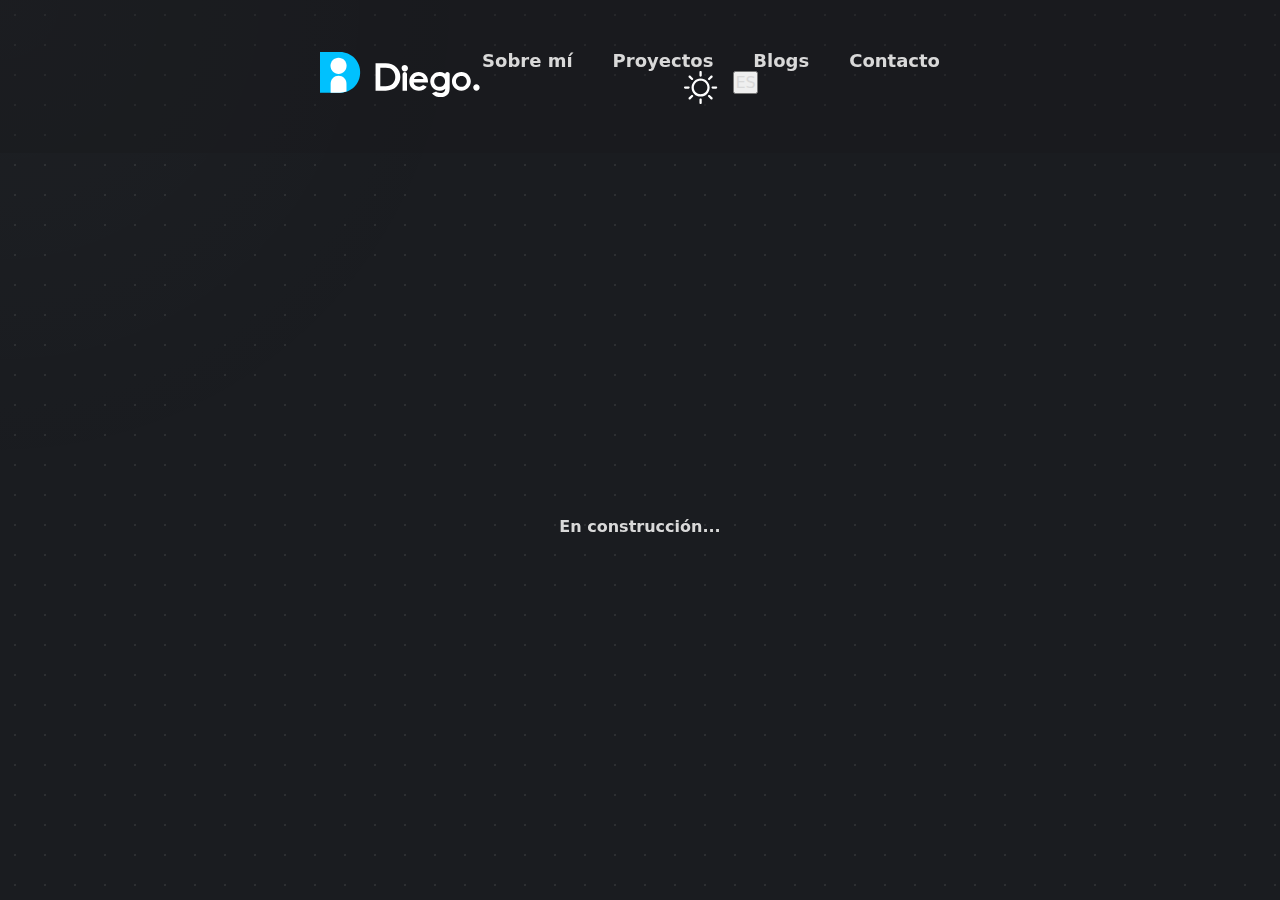
<file: blog.html>
<!DOCTYPE html>
<html lang="es">

<head>
  <meta charset="UTF-8">
  <meta http-equiv="X-UA-Compatible" content="IE=edge">
  <meta name="viewport" content="width=device-width, initial-scale=1.0">
  <link rel="shortcut icon" href="./assets/img/isotipo-diego.svg" type="image/x-icon">
  <link rel="stylesheet" href="./style.css">
  <link rel="html" href="./pageProjects.html">
  <link rel="html" href="./project.html">
  <link rel="html" href="./pageBlogs.html">
  <link rel="html" href="./blog.html">
  <title>Diego Mejia</title>
</head>

<body class="pageProject">
  <header class="container-fixed-header">
    <div class="inner-container-header">
      <div class="container-logo">
        <a href="index.html">
          <svg width="160" viewBox="0 0 204 58" fill="none" xmlns="http://www.w3.org/2000/svg">
            <path fill-rule="evenodd" clip-rule="evenodd"
              d="M0 0H25.5681C39.6305 0 51.1362 11.4759 51.1362 25.5019V26.3245C51.1362 40.3505 39.6305 51.8264 25.5681 51.8264H0V0Z"
              fill="#00C1FE" />
            <path fill-rule="evenodd" clip-rule="evenodd"
              d="M33.7507 50.479C31.1789 51.3521 28.4264 51.8264 25.5681 51.8264H13.56V40.4071C13.56 34.869 18.1029 30.3379 23.6553 30.3379C29.2078 30.3379 33.7507 34.869 33.7507 40.4071V50.479Z"
              fill="white" />
            <path fill-rule="evenodd" clip-rule="evenodd"
              d="M23.6351 7.43652C29.3131 7.43652 33.9162 12.0277 33.9162 17.6913C33.9162 23.3546 29.3131 27.9458 23.6351 27.9458C17.9568 27.9458 13.3537 23.3546 13.3537 17.6913C13.3537 12.0277 17.9568 7.43652 23.6351 7.43652Z"
              fill="white" />
            <path
              d="M165.339 28.2919V28.7773V45.4309C165.339 49.2615 164.555 52.0763 163.012 53.8825C160.929 56.3198 157.801 57.5491 153.61 57.5491C151.383 57.5491 149.506 57.2715 147.978 56.7161C146.458 56.1609 145.173 55.3419 144.131 54.2596C143.67 53.7876 143.261 53.2702 142.906 52.7074L148.121 50.3295C148.678 50.9631 149.399 51.4403 150.284 51.7678C151.162 52.0881 152.204 52.2518 153.411 52.2518C154.952 52.2518 156.187 52.0169 157.123 51.547C158.065 51.077 158.721 50.472 159.107 49.7315C159.412 49.1397 159.597 48.2129 159.66 46.9481C159.296 47.2139 158.914 47.4606 158.514 47.688C156.665 48.7347 154.638 49.2615 152.418 49.2615C149.148 49.2615 146.357 48.1081 144.051 45.8013C141.738 43.4872 140.582 40.682 140.582 37.3855C140.582 33.8468 141.888 30.8993 144.501 28.5424C146.792 26.4918 149.42 25.4667 152.396 25.4667L152.426 25.4669L152.447 25.4667C152.617 25.4667 152.785 25.4708 152.953 25.4787C154.895 25.5635 156.729 26.0933 158.457 27.0687C158.9 27.3179 159.319 27.5875 159.716 27.8779C159.918 26.5214 161.098 25.4724 162.512 25.4724C164.067 25.4724 165.339 26.741 165.339 28.2919ZM152.524 30.4625C150.543 30.4625 148.897 31.1048 147.585 32.3894C146.272 33.6817 145.612 35.3249 145.612 37.3343C145.612 39.3958 146.264 41.069 147.561 42.3463C148.857 43.6234 150.504 44.2659 152.5 44.2659C154.488 44.2659 156.143 43.6159 157.471 42.3238C158.791 41.0317 159.452 39.3658 159.452 37.3343C159.452 35.2951 158.799 33.6445 157.503 32.3671C156.206 31.0973 154.544 30.4625 152.524 30.4625ZM132.019 34.5232C131.641 33.2843 130.898 32.2732 129.792 31.4972C128.678 30.7213 127.393 30.3368 125.923 30.3368C124.331 30.3368 122.939 30.771 121.732 31.6468C120.983 32.188 120.283 33.149 119.641 34.5232H132.019ZM137.694 38.9661H119.384C119.648 40.5824 120.355 41.8711 121.497 42.8322C122.639 43.7862 124.102 44.2634 125.873 44.2634C128 44.2634 129.82 43.5159 131.348 42.0205L136.131 44.2775C134.939 45.9721 133.504 47.2253 131.841 48.044C130.17 48.8557 128.193 49.2615 125.901 49.2615C122.347 49.2615 119.448 48.1436 117.214 45.9009C114.98 43.6652 113.859 40.86 113.859 37.4923C113.859 34.0392 114.98 31.1698 117.214 28.8914C119.448 26.6058 122.246 25.4667 125.623 25.4667C129.199 25.4667 132.112 26.6058 134.353 28.8771C136.595 31.1555 137.716 34.1531 137.716 37.8909L137.694 38.9661ZM105.251 28.4365H110.948V49.2684H105.251V28.4365ZM108.1 25.4728C109.666 25.4728 110.948 26.7801 110.948 28.378V32.1273H105.251V28.378C105.251 26.7801 106.533 25.4728 108.1 25.4728ZM180.251 25.4064C186.896 25.4064 192.282 30.779 192.282 37.4066C192.282 44.034 186.896 49.4068 180.251 49.4068C173.606 49.4068 168.22 44.034 168.22 37.4066C168.22 30.779 173.606 25.4064 180.251 25.4064ZM180.243 30.5048C178.262 30.5048 176.616 31.1471 175.304 32.4319C173.991 33.7243 173.331 35.3674 173.331 37.3766C173.331 39.4383 173.983 41.1113 175.28 42.3886C176.576 43.6659 178.223 44.3082 180.219 44.3082C182.207 44.3082 183.862 43.6584 185.19 42.3663C186.51 41.074 187.171 39.4083 187.171 37.3766C187.171 35.3376 186.518 33.6867 185.222 32.4096C183.926 31.1398 182.263 30.5048 180.243 30.5048ZM102.401 31.8065C102.401 29.3521 101.952 27.0634 101.055 24.9408C100.157 22.8179 98.8847 20.9772 97.2387 19.4181C95.5926 17.8593 93.6306 16.6405 91.3527 15.7615C89.075 14.8825 86.5725 14.443 83.8457 14.443H70.8267V49.2693H83.8457C86.5725 49.2693 89.075 48.8216 91.3527 47.926C93.6306 47.0304 95.5926 45.8034 97.2387 44.2443C98.8847 42.6855 100.157 40.8364 101.055 38.6971C101.952 36.5576 102.401 34.2608 102.401 31.8065ZM95.9667 31.906C95.9667 33.639 95.6758 35.231 95.0938 36.6738C94.5119 38.1249 93.6887 39.3769 92.6413 40.4217C91.5939 41.4748 90.3134 42.2874 88.8172 42.8763C87.3124 43.4567 85.6498 43.7469 83.8125 43.7469H76.9123V19.9654H83.8125C85.6498 19.9654 87.3124 20.2639 88.8172 20.861C90.3134 21.4665 91.5939 22.2956 92.6413 23.3652C93.6887 24.4265 94.5119 25.687 95.0938 27.138C95.6758 28.5809 95.9667 30.1729 95.9667 31.906ZM108.092 16.4893C109.21 16.4893 110.169 16.8958 110.968 17.7004C111.775 18.5053 112.174 19.4775 112.174 20.6248C112.174 21.7563 111.775 22.7206 110.984 23.5173C110.193 24.3142 109.242 24.7125 108.132 24.7125C106.997 24.7125 106.031 24.3062 105.232 23.4934C104.425 22.6806 104.025 21.6927 104.025 20.5293C104.025 19.4136 104.425 18.4655 105.216 17.6765C106.007 16.8878 106.965 16.4893 108.092 16.4893ZM199.429 41.0628C200.547 41.0628 201.506 41.4694 202.305 42.274C203.112 43.0789 203.511 44.0511 203.511 45.1986C203.511 46.3299 203.112 47.2942 202.321 48.0908C201.53 48.8877 200.579 49.2861 199.469 49.2861C198.334 49.2861 197.368 48.8798 196.569 48.067C195.762 47.2541 195.363 46.2663 195.363 45.1028C195.363 43.9872 195.762 43.0391 196.553 42.2501C197.344 41.4614 198.303 41.0628 199.429 41.0628Z"
              fill="white" />
          </svg>
        </a>
      </div>

      <div class="container-menu">

        <div class="container-nav">
          <nav class="menu-nav">
            <a href="#section-sobreMi">Sobre mí</a>
            <a href="#section-projects">Proyectos</a>
            <a href="#section-bloggin">Blogs</a>
            <a href="#section-contact">Contacto</a>
          </nav>
        </div>

        <div class="container-accesibilidad">
          <img class="icon-mood-lithg" src="./assets/img/Icon-Sunicon-sun.svg" alt="icono-sol">
          <div class="container-botones-idioma">
            <button class="cambio-idioma">ES</button>
          </div>
        </div>
      </div>

    </div>
  </header>

  <main>
    <div class="shadow-pointer"></div>
    <div class="container-project">
      <h1>En construcción...</h1>
    </div>
  </main>


  <script src="./script.js"></script>
</body>

</html>

</html>
</file>
<file: style.css>
:root {
  --mouse-x: 0;
  --mouse-y: 0;
  --body-background-color: #1A1C20;
  --header-background-color: #16171a;
  --container-project-background-color: #16171a;
  --project-background-color: #22252a;
  ;
  --project-background-color-hover: #1c1e1f;
  --tags-tecnology-background-color: #2c3035;
  --tags-project-background-color: #2c3035;
  --boton-background-color: #17191c;
  --boton-background-color-hover: #151618;
  --colorText: #D9D9D9;
  --colorLineas: #00ace0;
  --general-font-size: 16px;
}

* {
  margin: 0;
  padding: 0;
  font-family: system-ui, -apple-system, BlinkMacSystemFont, 'Segoe UI', Roboto, Oxygen, Ubuntu, Cantarell, 'Open Sans', 'Helvetica Neue', sans-serif;
  color: var(--colorText);
  font-size: 1rem;
}

body {
  width: 100vw;
  height: 100vh;
  display: flex;
  flex-direction: column;
  justify-content: center;
  align-items: center;
  overflow: hidden;
  box-sizing: border-box;
  background-color: var(--body-background-color);

  /*Background puntos*/
  background-image: radial-gradient(#9f9f9f24 1.2px, transparent 1.2px);
  background-size: 30px 30px;
  font-size: var(--general-font-size);
}

main {
  margin-left: auto;
  margin-right: auto;
  width: 100%;
  max-width: 50%;
  height: 100%;
  display: flex;
  flex-direction: column;
  justify-content: center;
  align-items: center;
  overflow: hidden;
}

/* Estilos de iluminacion puntero*/
.shadow-pointer {
  width: 900px;
  height: 900px;
  position: fixed;
  pointer-events: none;
  border-radius: 100%;
  transform: translate(-50%, -50%);
  left: var(--mouse-x);
  top: var(--mouse-y);
  background: radial-gradient(circle at center, rgb(215, 244, 246) 0%, transparent 80%, rgb(0, 0, 0) 100%, transparent 100%);
  opacity: 2%;
  z-index: -999;
}

/*******************************************************************       Header*/
header {
  position: static;
  display: flex;
  justify-content: center;
  align-items: center;
  width: 100%;
  min-height: 153px;
  background-color: #17191c54;
}

.inner-container-header {
  width: 100%;
  max-width: 50%;
  height: 100%;
  margin-left: auto;
  margin-right: auto;
  display: flex;
  flex-direction: row;
  justify-content: space-between;
  align-items: center;
}

.container-logo {
  cursor: pointer;
}

.menu-nav {
  display: flex;
  width: 100%;
  justify-content: center;
  gap: 20px;
}

.menu-nav a {
  position: relative;
  text-decoration: none;
  margin-right: 20px;
  font-weight: bold;
  font-size: 18px;
}

/* Efecto subrayado menu nav*/
.menu-nav a::after {
  content: '';
  width: 100%;
  height: 1px;
  margin-bottom: -5px;
  position: absolute;
  left: 0;
  bottom: -1px;
  transform: scaleX(0);
  transform-origin: center;
  transition: transform 0.3s ease;
  background-color: var(--colorLineas);
}

/* Cambiar el ancho de la línea en estado de hover*/
.menu-nav a:hover::after {
  transform: scaleX(1);
}

.container-accesibilidad {
  display: flex;
  flex-direction: row;
  justify-content: center;
  gap: 15px;
}

.container-accesibilidad svg {
  width: 38px;
  height: 38px;
  color: var(--colorText);
}

/***********************************************************             Seccion Sobre Mi*/
.section-sobreMi {
  width: 100%;
  height: 100%;
  display: flex;
  justify-content: center;
  align-items: center;
  box-sizing: border-box;
  color: var(--colorText);
}

.inner-content-sobreMi {
  width: 50vw;
  height: auto;
  display: flex;
  justify-content: center;
  align-items: center;
  flex-direction: row;
  box-sizing: border-box;
}

.info-presentacion {
  display: flex;
  flex-direction: column;
  box-sizing: border-box;
  padding-right: 20px;
  gap: 18px
}

/* Efecto degradado H1, H2*/
.info-presentacion .gradient-text {
  font-size: 50px;
  font-weight: 500;
  animation: fluido 10s ease-in-out infinite;
  background: linear-gradient(-45deg, #e73c7e, #00C1FE, #23d5ab, #775DF7);
  background-size: 300%;
  -webkit-background-clip: text;
  background-clip: text;
  -webkit-text-fill-color: transparent;
}

.gradient-text-h2 {
  font-size: 35px;
  font-weight: 500;
  animation: fluido 10s ease-in-out infinite;
  background: linear-gradient(-45deg, #e73c7e, #00C1FE, #23d5ab, #775DF7);
  background-size: 300%;
  -webkit-background-clip: text;
  background-clip: text;
  -webkit-text-fill-color: transparent;
}

@keyframes fluido {
  0% {
    background-position: 0 50%
  }

  50% {
    background-position: 100% 50%
  }

  100% {
    background-position: 0 50%
  }
}

/*Efecto parpadeo para el texto*/
.info-presentacion .blinking-text {
  -webkit-text-fill-color: rgb(54, 210, 241);
  font-size: 40px;
  font-weight: bolder;
  animation: blink 1s infinite;
}

@keyframes blink {

  0%,
  100% {
    opacity: 0;
  }

  50% {
    opacity: 1;
  }
}

.parrafo-presentacion {
  padding-right: 20px;
}

.perfil-tecnologias {
  width: 100%;
  height: auto;
  box-sizing: border-box;
  display: flex;
  flex-direction: row;
  justify-content: flex-start;
  list-style: none;
  gap: 10px;
  text-align: center;
  flex-wrap: wrap;
  padding-bottom: 25px;
}

.perfil-tecnologias li {
  text-align: center;
  padding: 5px 10px;
  background-color: var(--tags-tecnology-background-color);
  color: var(--colorText);
  text-decoration: none;
  border-radius: 5px;
  transition: background-color 0.3s ease;
}

#boton-curriculo {
  font-size: 20px;
  font-weight: bolder;
  color: var(--colorText);
  border: 1.2px solid var(--colorLineas);
  border-radius: 15px;
  padding: 0 10px;
  width: 200px;
  height: 50px;
  text-decoration: none;
  text-justify: center;
  display: flex;
  align-items: center;
  justify-content: center;
  background-color: #17191c54;
}

#boton-curriculo:hover {
  background-color: var(--boton-background-color-hover);
}

#boton-curriculo span {
  width: 20px;
  height: 20px;
  margin-left: 22px;
}

.redes-sociales svg {
  padding: 5px;
  fill: var(--colorText);
}

.redes-sociales svg:hover {
  fill: #ffffff;
}

.fotoPerfil {
  width: 600px;
  height: 452px;
  background-image: url(assets/img/Photo.jpg);
  background-size: cover;
  background-position: center;
  background-repeat: no-repeat;
  border-radius: 20px;
}

/********************************************************  Seccion projects*/
.section-projects {
  width: 100%;
  height: 100%;
  justify-content: flex-start;
  align-items: flex-start;
  box-sizing: border-box;
  color: var(--colorText);
  overflow: hidden;
}

.inner-content-projects {
  width: 100%;
  height: 100%;
  display: flex;
  justify-content: center;
  align-items: flex-start;
  flex-direction: column;
  box-sizing: border-box;
  padding-top: 20px;
}

.info-presentacion-projectos {
  width: 100%;
  display: flex;
  flex-direction: column;
  justify-content: center;
  align-items: center;
}

.info-presentacion-projectos h2 {
  font-size: 35px;
}

.info-presentacion-projectos p {
  padding-top: 10px;
  padding-right: 60px;
  font-size: 14px;
  box-sizing: border-box;
}

.container-projects {
  width: 100%;
  height: 100%;
  display: flex;
  align-items: center;
  justify-content: space-around;
  flex-flow: wrap;
  box-sizing: border-box;
  gap: 20px;
  overflow: auto;
  margin-top: 20px;
  padding: 19px 124px;
  background-color: #17191c54;
  border-radius: 10px;
}

/* Personaliza el scrollbar*/
.container-projects::-webkit-scrollbar {
  width: 7px;
  /* Ancho del scrollbar */
  border-radius: 100px;
}

.container-projects::-webkit-scrollbar-track {
  background-color: #151515;
  /* Color de fondo del track */
  border-radius: 100px;
}

.container-projects::-webkit-scrollbar-thumb {
  background-color: #474646;
  border-radius: 100px;
  /* Color del thumb (barra deslizadora) */
}

/* Estilo cuando el scrollbar está siendo arrastrado */
.container-projects::-webkit-scrollbar-thumb:hover {
  background-color: #555;
}

.project {
  width: 100%;
  height: auto;
  min-height: 100px;
  display: flex;
  flex-direction: row;
  border-radius: 10px;
  overflow: hidden;
  background: var(--project-background-color);
  border: 1px solid transparent;
  box-sizing: border-box;
  transition: border-color 0.3s;
}

.project:hover {
  border: 1px solid var(--colorLineas);
  box-sizing: border-box;

}

.img-project-1 {
  width: 40%;
  height: auto;
  display: flex;
  flex-direction: column;
  box-sizing: border-box;
  background-image: url(./assets/img/img-project-1.png);
  background-size: cover;
  background-position: initial;
  background-repeat: no-repeat;
}

.img-project-2 {
  width: 40%;
  height: auto;
  display: flex;
  flex-direction: column;
  box-sizing: border-box;
  background-image: url(./assets/img/img-project-2.png);
  background-size: cover;
  background-position: initial;
  background-repeat: no-repeat;
}

.img-project-3 {
  width: 40%;
  height: auto;
  display: flex;
  flex-direction: column;
  box-sizing: border-box;
  background-image: url(./assets/img/img-project-3.png);
  background-size: cover;
  background-position: initial;
  background-repeat: no-repeat;
}

.img-project-4 {
  width: 40%;
  height: auto;
  display: flex;
  flex-direction: column;
  box-sizing: border-box;
  background-image: url(./assets/img/img-project-4.png);
  background-size: cover;
  background-position: initial;
  background-repeat: no-repeat;
}

.info-proyecto {
  width: 60%;
  display: flex;
  flex-direction: column;
  padding: 20px 40px;
  box-sizing: border-box;
  gap: 10px;
}

.info-proyecto p {
  color: var(--colorText);
  font-size: 14px;
}

.link {
  width: 100%;
  text-decoration: none;
  box-sizing: border-box;
  padding-right: 10px;
}

.text-to-underline {
  font-weight: 400;
  color: var(--colorLineas);
  text-decoration: underline;
}

.tecnology-project {
  width: 100%;
  height: auto;
  box-sizing: border-box;
  display: flex;
  flex-direction: row;
  justify-content: flex-start;
  list-style: none;
  gap: 10px;
  padding-top: 5px;
  text-align: center;
}

.tecnology-project li {
  font-size: 12PX;
  text-align: center;
  padding: 5px 10px;
  background-color: var(--colorLineas);
  color: var(--colorText);
  text-decoration: none;
  border-radius: 5px;
  transition: background-color 0.3s ease;
}

/****************************************************              Seccion bloggin*/

/*****************************************************             section contacto*/

/****************************************************              section  footer*/
footer {
  color: #787e85;
  margin-left: auto;
  margin-right: auto;
  width: 100%;
  height: 100px;
  min-height: 153px;
  max-width: 50%;
  font-style: italic;
  display: flex;
  justify-content: center;
  flex-direction: column;
  align-items: flex-start;
}

footer p {
  font-size: 14px;
}

/*Display de secciones para manejo de visibilidad con JS*/
.seccion {
  display: none;
}

.seccion-visible {
  display: flex;
}
</file>
